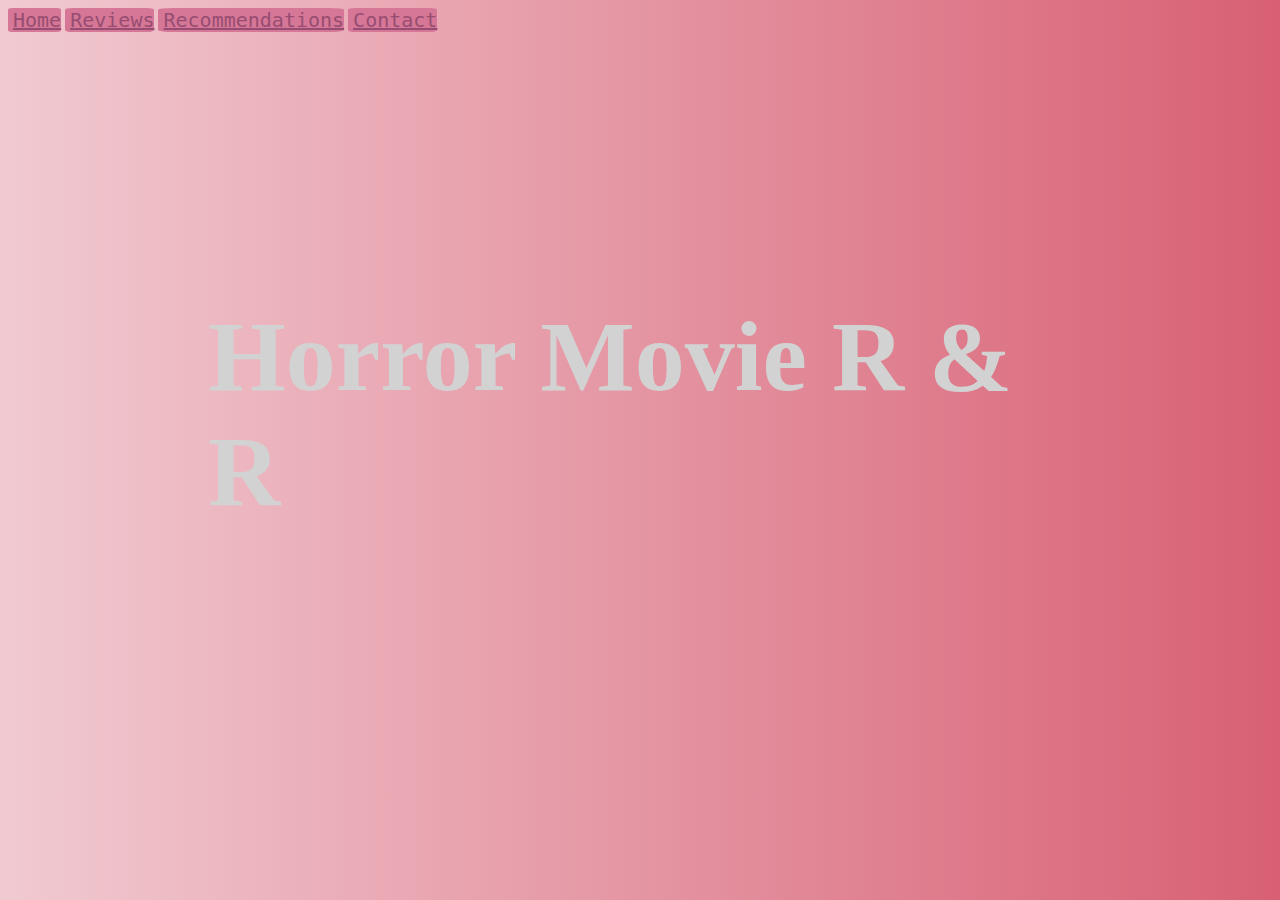
<file: index.html>
<!DOCTYPE html>
<html lang="en">
<head>
    <meta charset="UTF-8">
    <meta name="viewport" content="width=device-width, initial-scale=1.0">
    <title>Horror Movie Review and Recommendations</title>
    <link rel="stylesheet" href="styles.css">
</head>
<body>
   
    <div class="header">
        <a href="index.html">Home</a>
        <a href="review.html">Reviews</a>
        <a href="recommending.html">Recommendations</a>
        <a href="contact.html">Contact</a>
        <h1>Horror Movie R & R</h1>
    </div>

    <div class="main">
    
    </div>
</body>
</html>
</file>
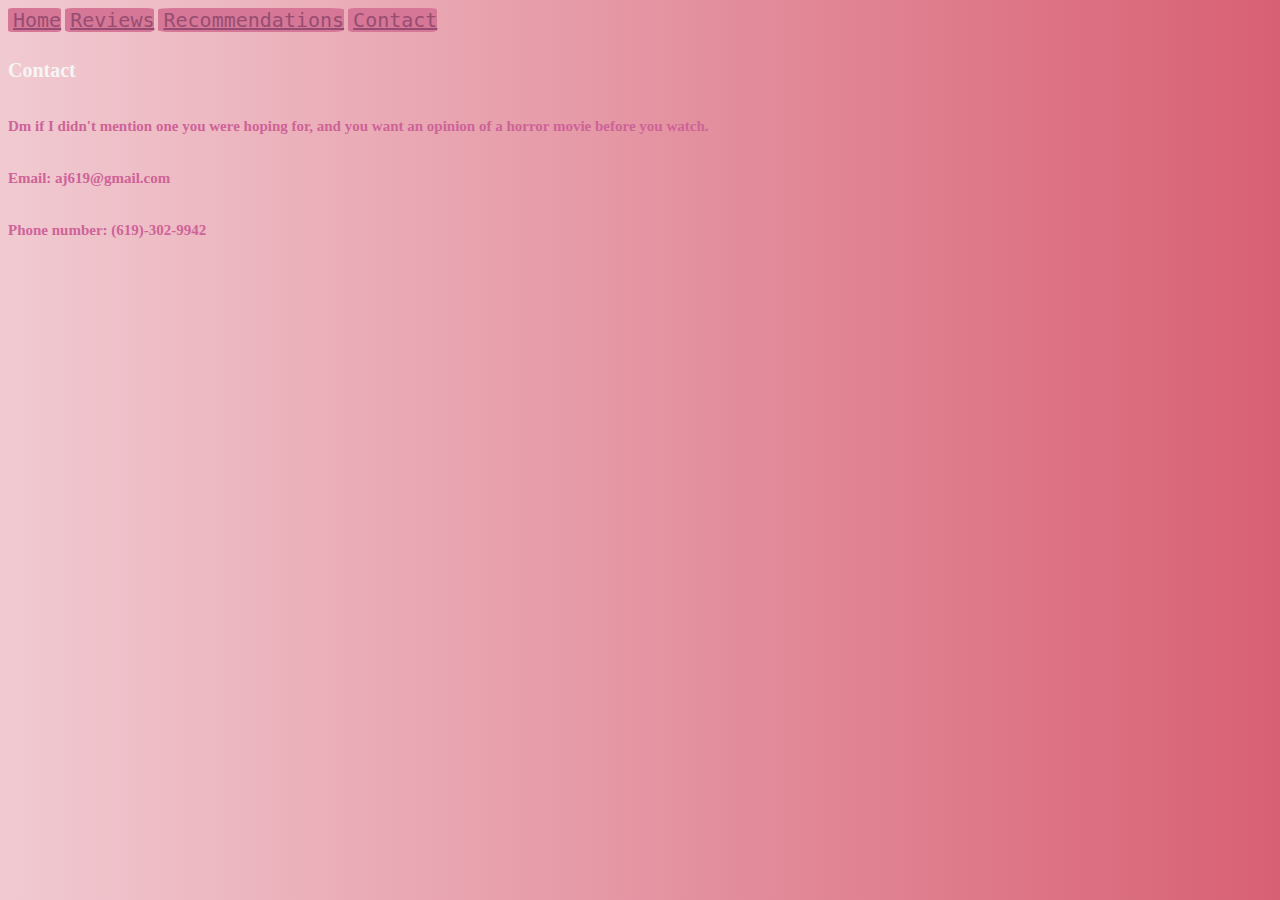
<file: contact.html>
<!DOCTYPE html>
<html lang="en">
<head>
    <meta charset="UTF-8">
    <meta name="viewport" content="width=device-width, initial-scale=1.0">
    <title>Contact</title>
    <link rel="stylesheet" href="styles.css">
</head>
<body>
    <a href="index.html">Home</a>
    <a href="review.html">Reviews</a>
    <a href="recommending.html">Recommendations</a>
    <a href="contact.html">Contact</a>

    <h4>Contact</h4>
    <h5>Dm if I didn't mention one you were hoping for, and you want an opinion of a horror movie before you watch.</h5>
    <h5>Email: aj619@gmail.com </h5>
    <h5>Phone number: (619)-302-9942</h5>
</body>
</html>
</file>
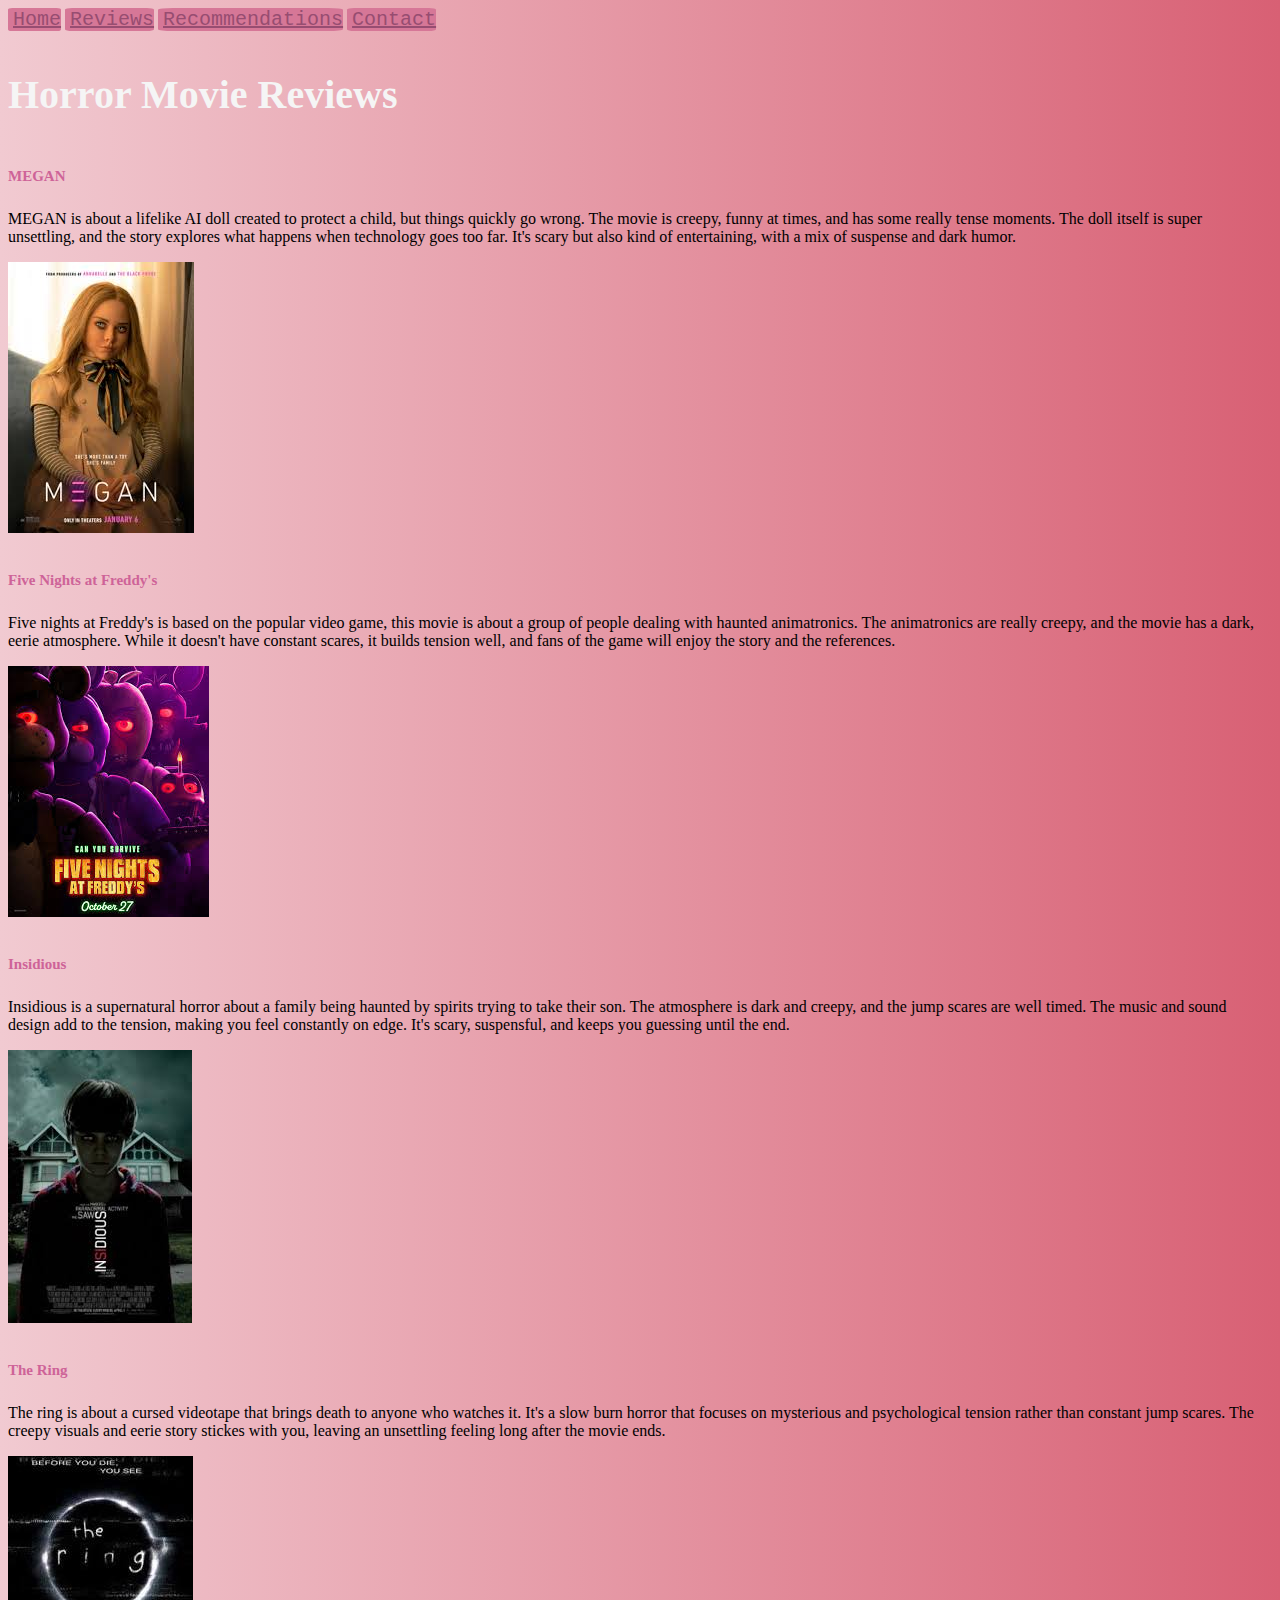
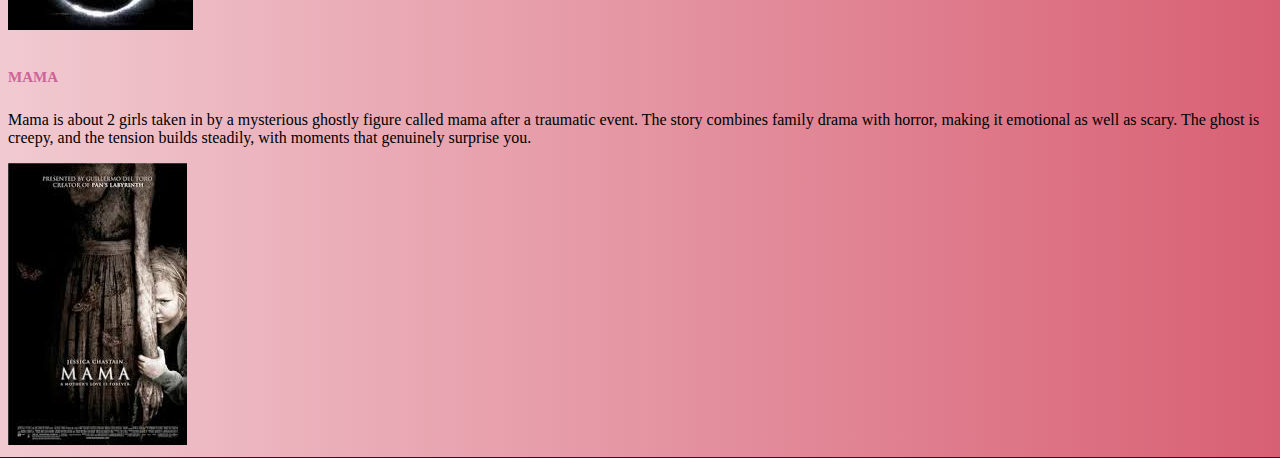
<file: review.html>
<!DOCTYPE html>
<html lang="en">
<head>
    <meta charset="UTF-8">
    <meta name="viewport" content="width=device-width, initial-scale=1.0">
    <title>Reviews</title>
    <link rel="stylesheet" href="styles.css">
    
</head>
<body>
    <a href="index.html">Home</a>
    <a href="review.html">Reviews</a>
    <a href="recommending.html">Recommendations</a>
    <a href="contact.html">Contact</a>
    <h3>Horror Movie Reviews</h3>
    <h5>MEGAN</h5>
    <p>
        MEGAN is about a lifelike AI doll created to protect a child, but things quickly go wrong. 
        The movie is creepy, funny at times, and has some really tense moments. 
        The doll itself is super unsettling, and the story explores what happens when technology goes too far. 
        It's scary but also kind of entertaining, with a mix of suspense and dark humor.
    </p>
    <img src="megan.jpeg">
    <h5>Five Nights at Freddy's</h5>
    <p>
        Five nights at Freddy's is based on the popular video game, this movie is about a group of people dealing with haunted animatronics. 
        The animatronics are really creepy, and the movie has a dark, eerie atmosphere. 
        While it doesn't have constant scares, it builds tension well, and fans of the game will enjoy the story and the references.
    </p>
    <img src="fivenightsatfreddys.jpeg">
    <h5>Insidious</h5>
    <p>
        Insidious is a supernatural horror about a family being haunted by spirits trying to take their son. 
        The atmosphere is dark and creepy, and the jump scares are well timed. 
        The music and sound design add to the tension, making you feel constantly on edge. 
        It's scary, suspensful, and keeps you guessing until the end.
    </p>
    <img src="insidious.jpeg">
    <h5>The Ring</h5>
    <p>
        The ring is about a cursed videotape that brings death to anyone who watches it. 
        It's a slow burn horror that focuses on mysterious and psychological tension rather than constant jump scares. 
        The creepy visuals and eerie story stickes with you, leaving an unsettling feeling long after the movie ends.
    </p>
    <img src="thering.jpeg">
    <h5>MAMA</h5>
    <p>
        Mama is about 2 girls taken in by a mysterious ghostly figure called mama after a traumatic event. 
        The story combines family drama with horror, making it emotional as well as scary. 
        The ghost is creepy, and the tension builds steadily, with moments that genuinely surprise you.
    </p>
    <img src="mama.jpeg">

</body>
</html>
</file>
<file: styles.css>
body {
    background-color: rgb(32, 29, 29);
    background-image:linear-gradient(to right, rgb(241, 202, 209), rgb(216, 96, 116)) ;
}

h1 {
    color: rgb(210, 210, 210);
    font-family:Georgia, 'Times New Roman', Times, serif;
    font-size: 100px;
    padding: 200px;
}

a {
    color: rgb(151, 77, 113);
    background-color: rgb(214, 119, 151);
    font-size: 20px;
    font-family: monospace;
    padding-left: 5px;
    margin: 0%;
    border-radius: 8%;
}

h2 {
    color: whitesmoke;
    font-size: 40px;
    padding-top:10px;
}

h3 {
    color: whitesmoke;
    font-size: 40px;
}

h4 {
    color: whitesmoke;
    font-size: 20px;
}

h5 {
    color: rgb(206, 99, 152);
    font-size: 15px;
    padding:650;
    padding-top: 10px;
}
</file>
